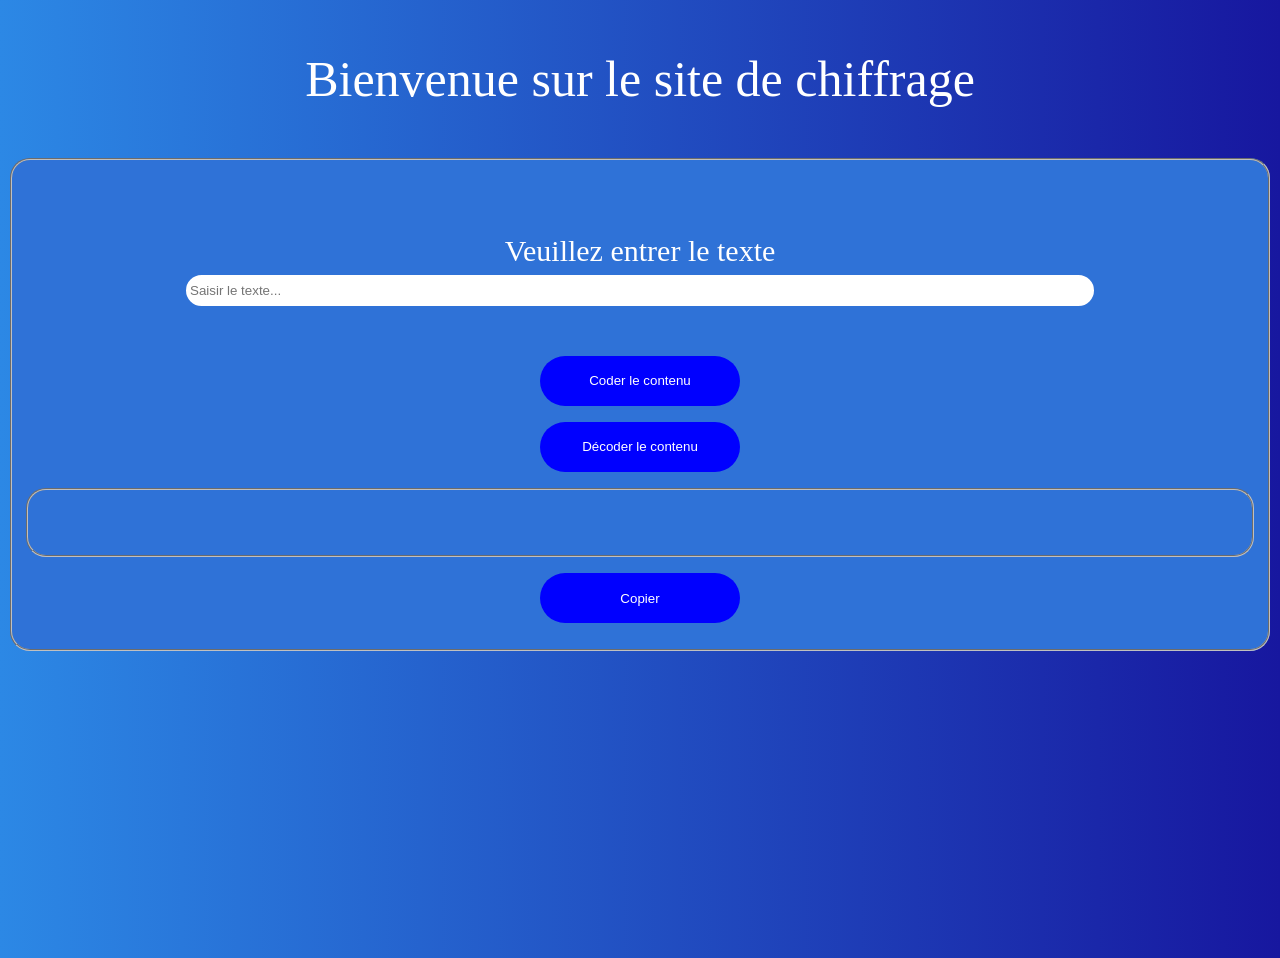
<file: index.html>
<!DOCTYPE html>
<html lang="fr">
<head>
    <meta charset="UTF-8">
    <meta name="viewport" content="width=device-width, initial-scale=1.0">
    <title>Code chiffré</title>
    <link rel="stylesheet" href="styles.css">
    <script src="script.js"></script>
</head>
<body>
    <p class="a">Bienvenue sur le site de chiffrage</p>
    <div>
        <fieldset>
            <div class="w">
            <br><br>Veuillez entrer le texte <br>
            <input type="text" placeholder="Saisir le texte..." id="t" class="q"><br><br>
            </div>
            <div>
                <p>
                    <button onclick="cod()">Coder le contenu</button>
                </p>
                <p>
                     <button onclick="dec()">Décoder le contenu</button>
                </p>
            </div>
            <div>
                <fieldset class="h">
                    <span id="tex"></span>
                </fieldset>
            </div>
            <p>
                <button onclick="cop()">Copier</button>
            </p>
        </fieldset>
    </div>
</body>
</html>
</file>
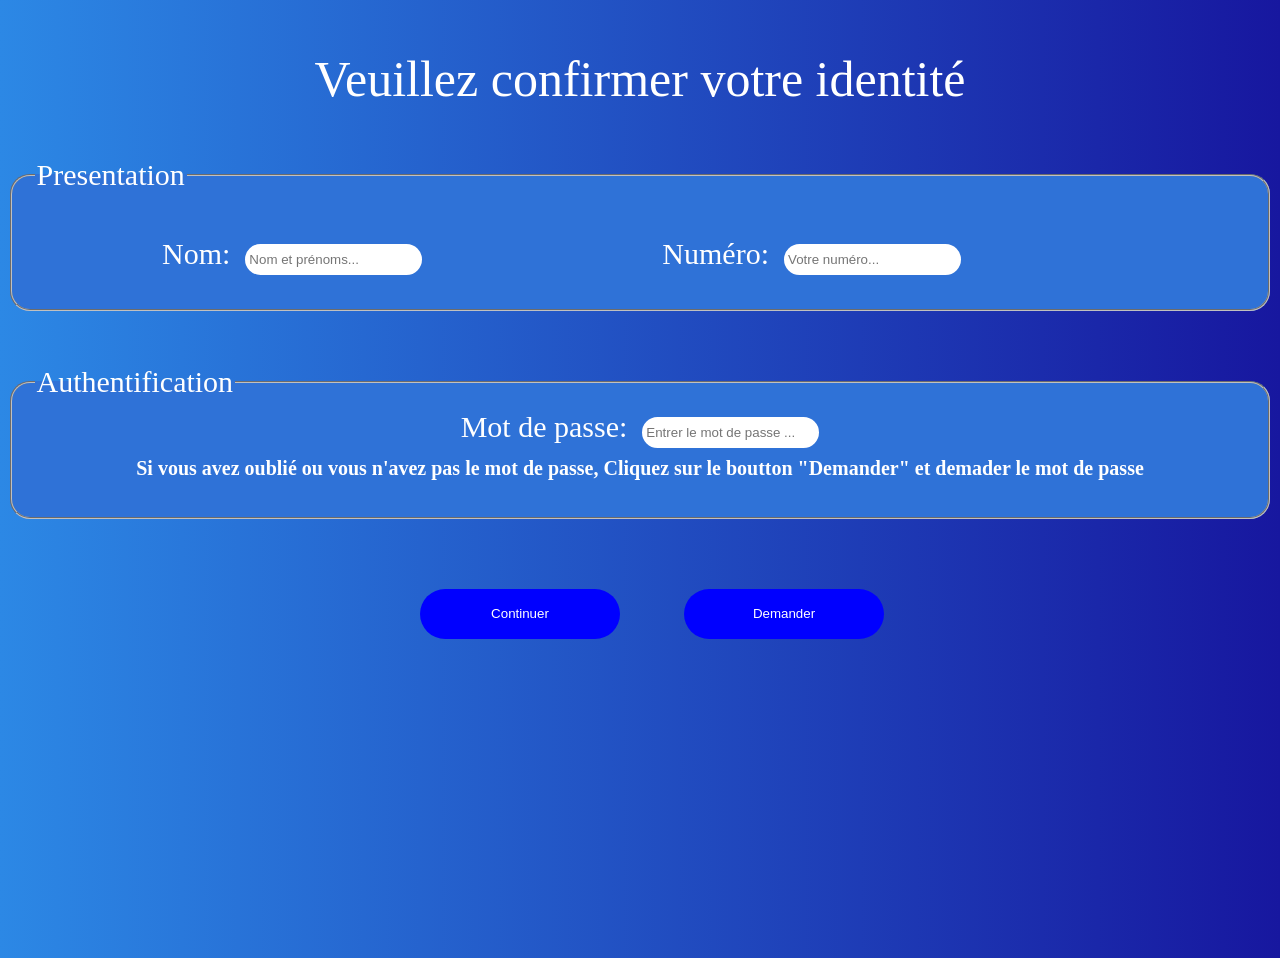
<file: verification.html>
<!DOCTYPE html>
<html lang="fr">
<head>
    <meta charset="UTF-8">
    <meta name="viewport" content="width=device-width, initial-scale=1.0">
    <title>Code chiffré</title>
    <link rel="stylesheet" href="styles.css">
    <script src="script.js"></script>
</head>
<body>
    <p class="a">Veuillez confirmer votre identité </p>
    <div>
        <fieldset class="c">
            <legend>Presentation</legend><br>
            &nbsp;&nbsp;&nbsp;&nbsp;&nbsp;&nbsp;&nbsp;&nbsp;&nbsp;&nbsp;&nbsp;&nbsp;&nbsp;&nbsp;&nbsp;&nbsp;
            Nom:&nbsp;&nbsp;<input type="text" placeholder="Nom et prénoms..." id="ide" class="f">&nbsp;&nbsp;&nbsp;&nbsp;&nbsp;&nbsp;&nbsp;&nbsp;&nbsp;&nbsp;&nbsp;&nbsp;&nbsp;&nbsp;&nbsp;&nbsp;&nbsp;&nbsp;&nbsp;&nbsp;&nbsp;&nbsp;&nbsp;&nbsp;&nbsp;&nbsp;&nbsp;&nbsp;&nbsp;&nbsp;&nbsp;
            Numéro:&nbsp;&nbsp;<input type="tel"  placeholder="Votre numéro..." id="tele" class="f">
        </fieldset>
    </div><br><br><br>
    <div>
        <fieldset class="d">
            <legend>Authentification</legend>
            <div class="e">
            Mot de passe:&nbsp;&nbsp;<input type="password" placeholder="Entrer le mot de passe ..." id="pass" class="f"><br>
            <strong>Si vous avez oublié ou vous n'avez pas le mot de passe, Cliquez sur le boutton "Demander" et demader le mot de passe</strong><br>
            </div>
            </fieldset>
    </div><br><br><br>
            <p>
                &nbsp;&nbsp;&nbsp;&nbsp;&nbsp;
                <button onclick="veri()">Continuer</button>&nbsp;&nbsp;&nbsp;&nbsp;&nbsp;&nbsp;&nbsp;&nbsp;&nbsp;&nbsp;&nbsp;&nbsp;&nbsp;&nbsp;&nbsp;
            <a href="https://Wa.me/+22880585562">
                <button>Demander</button>
            </a>
            </p>
            
</body>
</html>
</file>
<file: styles.css>
body{
    height:100vh ;
    background: linear-gradient(to right,rgb(44, 136, 229), rgb(23, 23, 159));
}
p{
    text-align: center;
}
.a{
    width:  100%;
    overflow: hidden;
    white-space: nowrap;
    font-size: 50px;
    font-family: 'Times New Roman';
    animation:mac 4s steps(30) forwards;
    color:white
}
@keyframes mac {
    from { width: 0;}
    to { width: 100%;}
}
strong{
    font-size: 20px;
    text-align: center;
    color: white;
}
button{
    width: 200px;
    height: 50px;
    border-radius: 30px;
    border: none;
    background-color: blue;
    color: white;
}
fieldset{
    color: white;
    font-family: 'Times New Roman';
    border-radius: 20px;
    background-color: rgb(47, 114, 215);
}
.c{
    font-size:30px ;
   height: 120px; 
}
.d{
    font-size: 30px;
    height: 120px;
}
.e{
    text-align: center;
}
button:hover{
    cursor: pointer;
    box-shadow: 0 0 10px rgb(36, 104, 207);
    transform: translateY(-5px);
}
button:active{
    filter: brightness(30%);
}
.f{
    border-radius: 20px;
    background-color:white;
    height: 25px;
    color:black;
    border: 2px solid white;
}
.q{
    border-radius: 20px;
    background-color:white;
    height: 25px;
    width: 100vh;
    color:black;
    border: 2px solid white;
}
.h{
    text-align: center;
    height: 50px;
}
.w{
    text-align: center;
    font-size: 30px;
}
.l{
    height: 100vh;
    width: 100vh;
}
</file>
